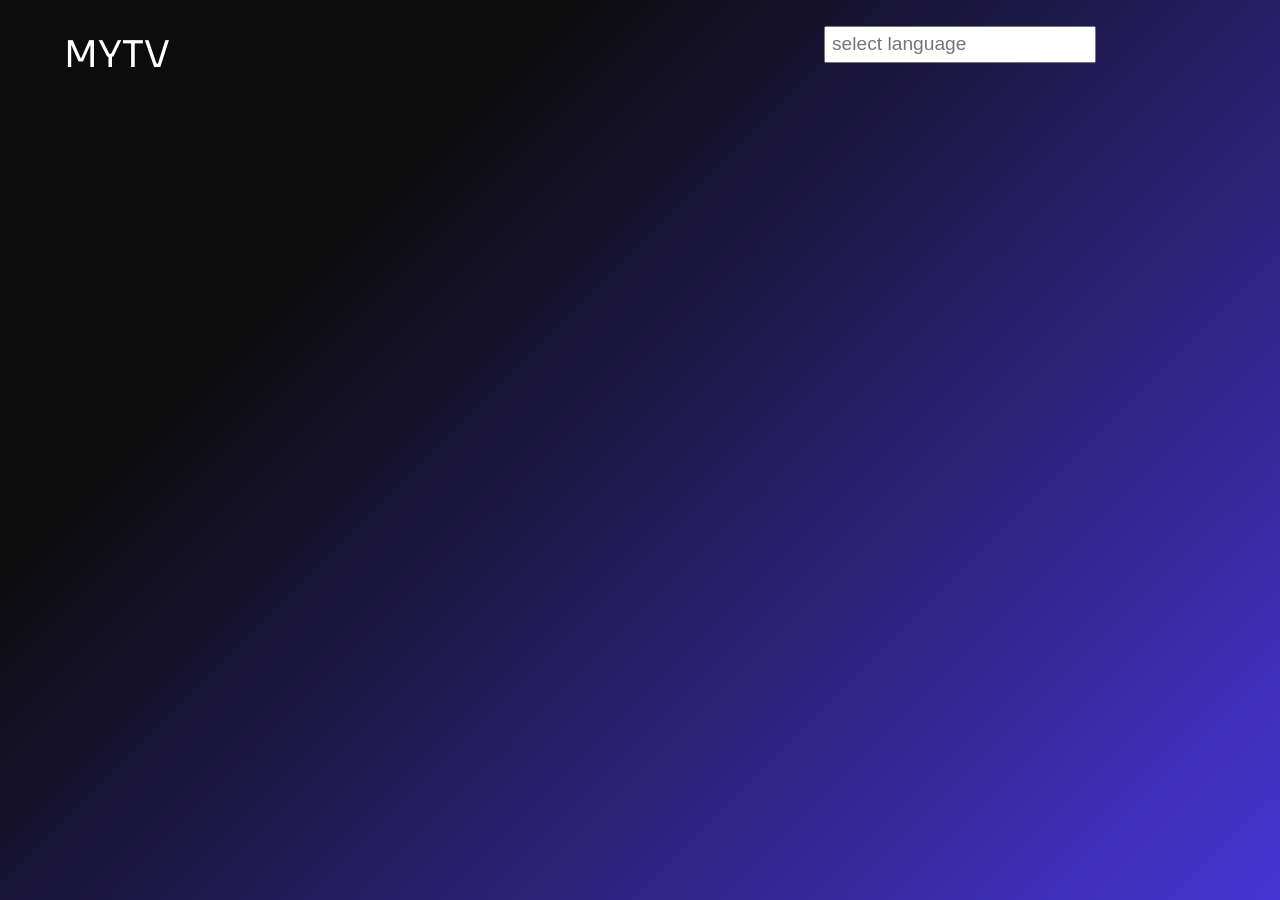
<file: index.html>
<!DOCTYPE html><html lang="en"><head>
  <meta charset="utf-8">
  <title>Movie</title>
  <base href="">
  <meta name="viewport" content="width=device-width, initial-scale=1">
  <link rel="icon" type="image/x-icon" href="favicon.ico">
<style>body{background-color:#4834d4;background-image:linear-gradient(315deg,#4834d4,#0c0c0c 74%);background-attachment:fixed;margin:0;padding:0;}</style><link rel="stylesheet" href="styles.d175b75042e1b3677c2b.css" media="print" onload="this.media='all'"><noscript><link rel="stylesheet" href="styles.d175b75042e1b3677c2b.css"></noscript></head>
<body>
  <app-root></app-root>
<script src="runtime.83c20208efcb9fff6e73.js" defer></script><script src="polyfills.0ad2fd4b18b00743c126.js" defer></script><script src="main.f58e75b0ac8c3789eb75.js" defer></script>

</body></html>
</file>
<file: styles.d175b75042e1b3677c2b.css>
body{background-color:#4834d4;background-image:linear-gradient(315deg,#4834d4,#0c0c0c 74%);background-attachment:fixed;margin:0;padding:0}
</file>
